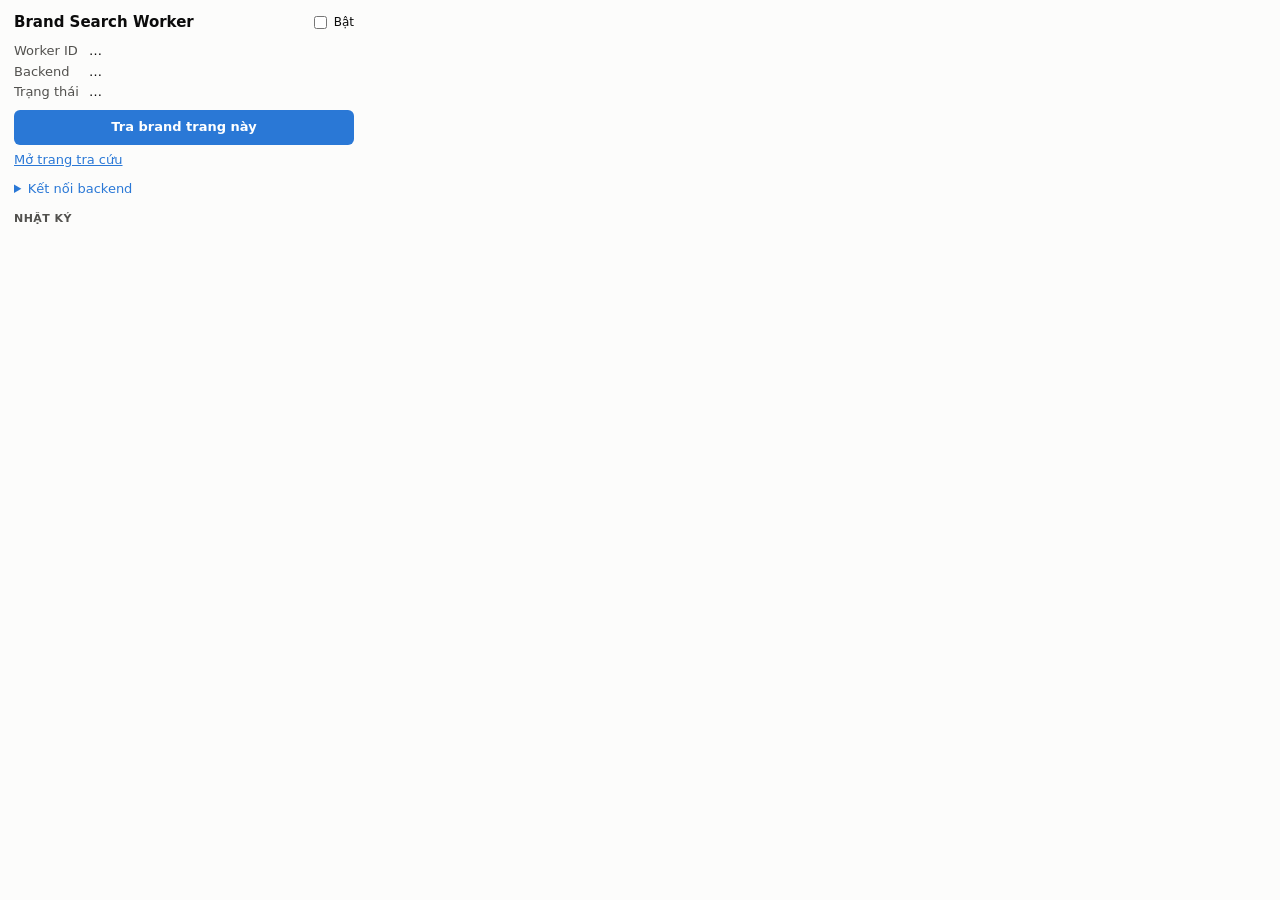
<file: extension/popup.html>
<!doctype html>
<html lang="vi">
<head>
  <meta charset="utf-8">
  <title>Brand Search Worker</title>
  <link rel="stylesheet" href="popup.css">
</head>
<body>
  <header>
    <h1>Brand Search Worker</h1>
    <label class="switch"><input id="enabled" type="checkbox"> <span id="enabled-text">Bật</span></label>
  </header>

  <dl>
    <dt>Worker ID</dt><dd id="worker-id">…</dd>
    <dt>Backend</dt><dd id="backend">…</dd>
    <dt>Trạng thái</dt><dd id="state">…</dd>
  </dl>
  <p id="backend-error" class="error" hidden></p>

  <button id="lookup" type="button">Tra brand trang này</button>
  <p class="links"><a id="open" href="#">Mở trang tra cứu</a></p>

  <details id="connection">
    <summary>Kết nối backend</summary>
    <form id="connection-form">
      <label>URL backend <input id="backend-url" type="text" placeholder="http://127.0.0.1:8765 hoặc http://IP-VPS:8765" spellcheck="false"></label>
      <label>API key <input id="api-key" type="password" placeholder="BRAND_API_KEY trong backend\.env (để trống nếu không đặt)" autocomplete="off"></label>
      <button type="submit">Lưu &amp; kiểm tra</button>
      <p id="connection-result" class="muted"></p>
    </form>
  </details>

  <h2>Nhật ký</h2>
  <ol id="log" class="log"></ol>
  <script src="popup.js"></script>
</body>
</html>
</file>
<file: extension/popup.css>
:root { --bg: #fcfcfb; --ink: #0b0b0b; --muted: #52514e; --line: #e6e5e0; --accent: #2a78d6; --bad: #b3261e; --bad-bg: #fbe7e5; }
@media (prefers-color-scheme: dark) {
  :root { --bg: #1a1a19; --ink: #f0efec; --muted: #c3c2b7; --line: #3a3936; --accent: #3987e5; --bad: #ff8a80; --bad-bg: #3d1d1a; }
}
body { width: 340px; margin: 0; padding: 12px 14px; font: 13px/1.45 system-ui, "Segoe UI", sans-serif;
       background: var(--bg); color: var(--ink); }
header { display: flex; justify-content: space-between; align-items: center; margin-bottom: 8px; }
h1 { font-size: 15px; margin: 0; }
h2 { font-size: 11px; text-transform: uppercase; letter-spacing: .04em; color: var(--muted); margin: 12px 0 4px; }
.switch { display: flex; align-items: center; gap: 4px; font-size: 12px; cursor: pointer; }
dl { display: grid; grid-template-columns: auto 1fr; gap: 2px 10px; margin: 0 0 8px; }
dt { color: var(--muted); }
dd { margin: 0; overflow-wrap: anywhere; }
button { width: 100%; padding: 8px 12px; border: 0; border-radius: 6px; background: var(--accent); color: #fff;
         font: inherit; font-weight: 600; cursor: pointer; }
button:disabled { opacity: .5; cursor: default; }
.links { margin: 6px 0 0; }
a { color: var(--accent); }
.error { padding: 6px 8px; border-radius: 6px; background: var(--bad-bg); color: var(--bad); font-size: 12px; }
details { margin-top: 10px; }
summary { cursor: pointer; color: var(--accent); }
#connection-form { display: grid; gap: 6px; margin-top: 6px; }
#connection-form label { display: grid; gap: 2px; font-size: 12px; color: var(--muted); }
#connection-form input { padding: 5px 7px; border: 1px solid var(--line); border-radius: 5px; background: transparent;
                         color: var(--ink); font: inherit; }
.muted { color: var(--muted); font-size: 12px; margin: 0; }
.log { margin: 0; padding-left: 0; list-style: none; max-height: 180px; overflow: auto; font-size: 11px; color: var(--muted); }
.log li { padding: 2px 0; border-bottom: 1px solid var(--line); overflow-wrap: anywhere; }
</file>
